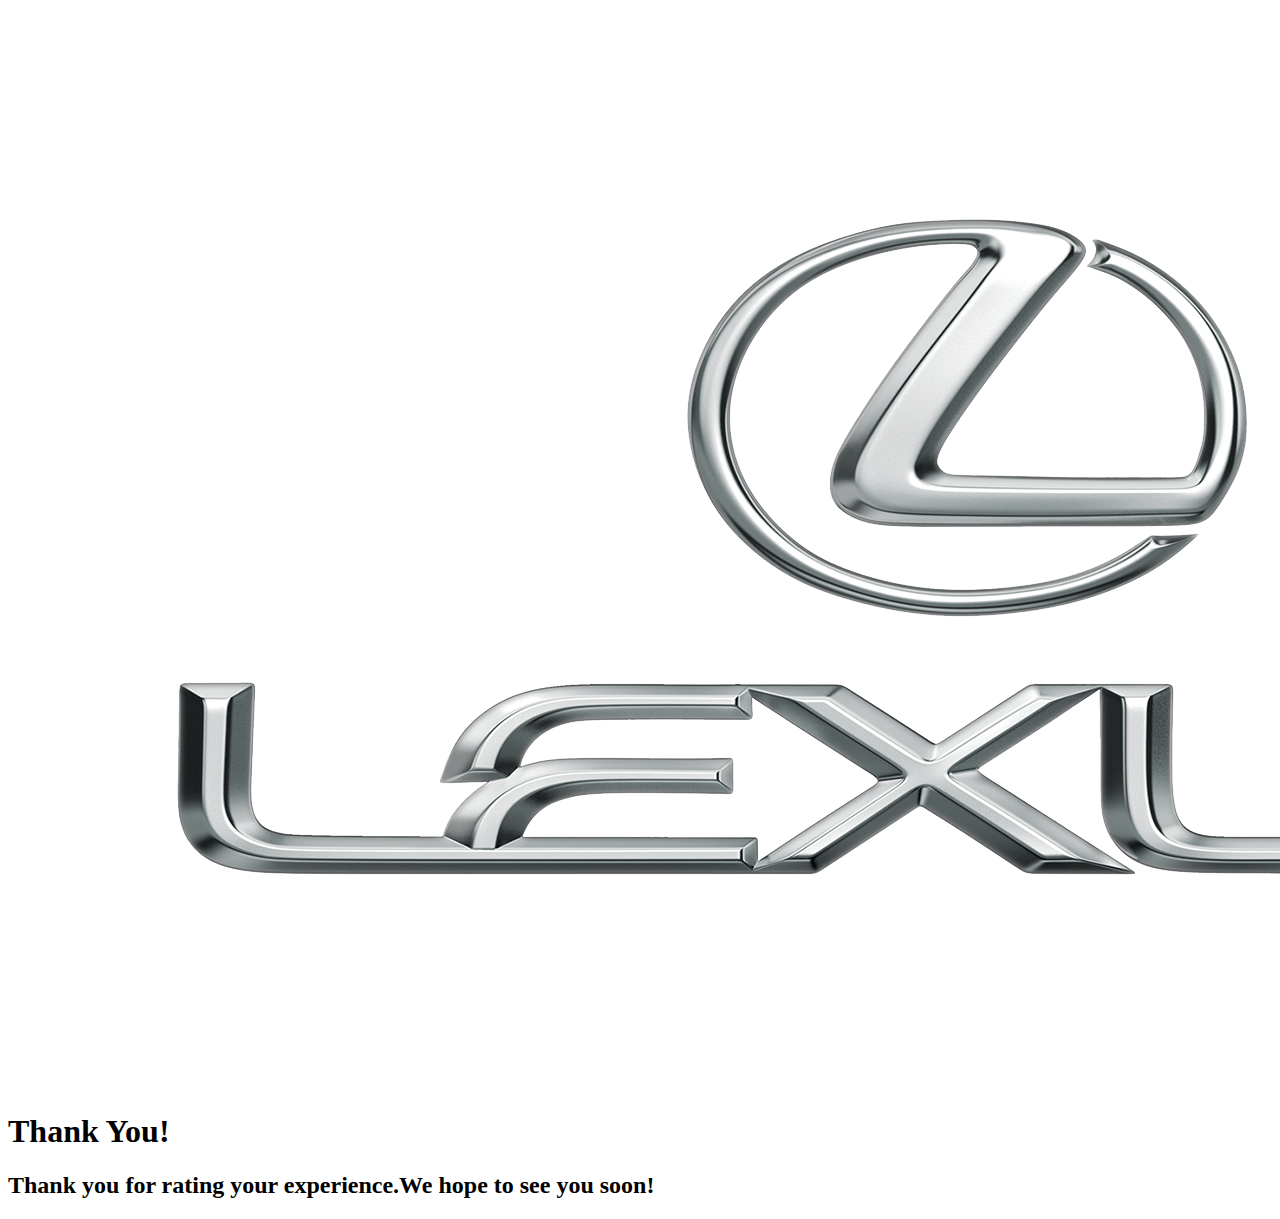
<file: templates/success.html>
<!DOCTYPE html>
<html lang="en">
<head>
    <meta charset="UTF-8"/>
    <meta name="viewport" content="width=device-width, initial-scale=1.0" />
    <meta http-equiv="X-UA-Compatible" content="ie=edge" />
    <title>Thank You!</title>
</head>
<body>
    <div class="container">
        <img src="../static/logo.png" alt="" class="logo" />
        <h1>Thank You!</h1>
        <h2>Thank you for rating your experience.We hope to see you soon!</h2>

    </div>
    
</body>
</html>
</file>
